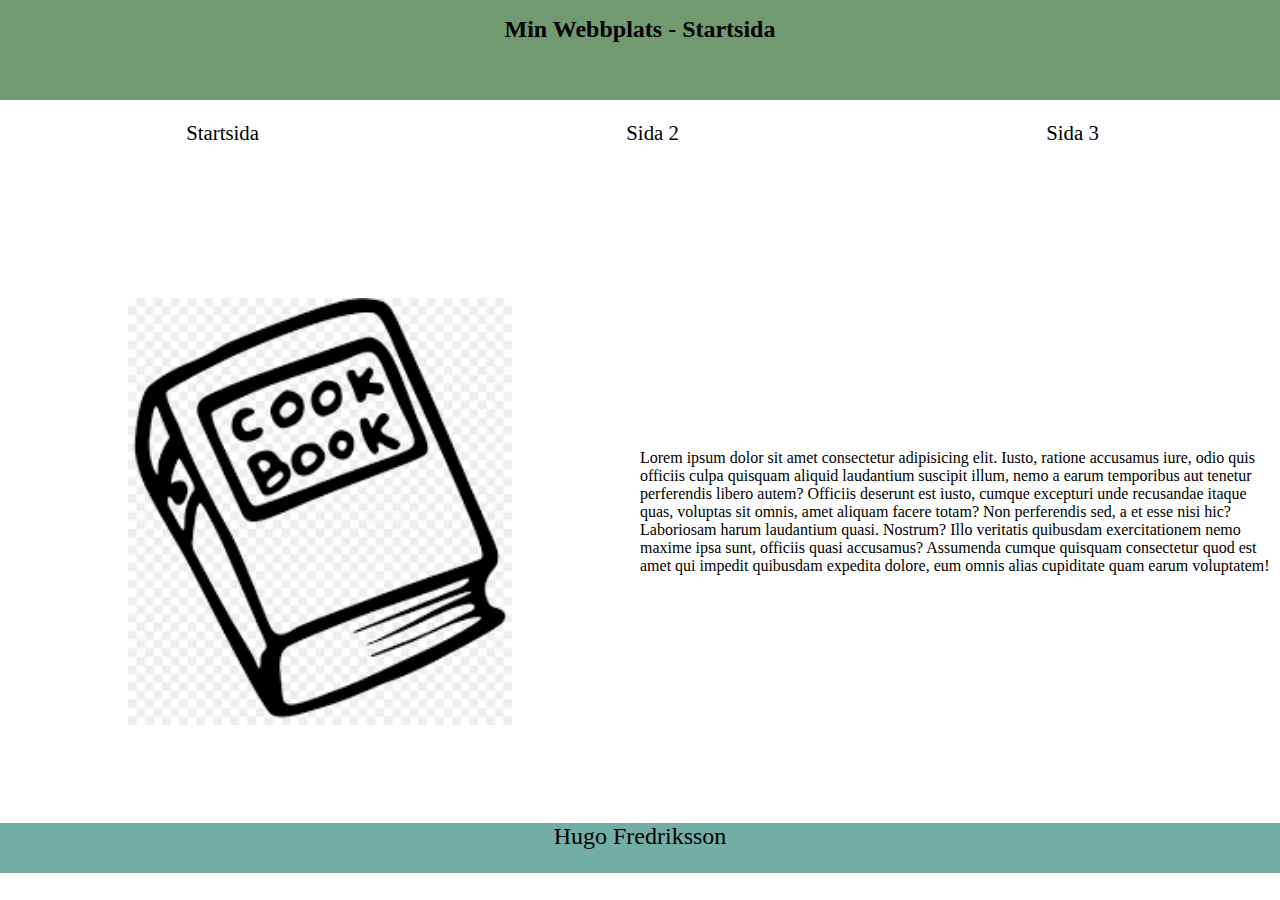
<file: Responsiv-webbplats-main/index.html>
<!DOCTYPE html>
<html lang="sv">
<head>
    <meta charset="UTF-8">
    <meta name="viewport" content="width=device-width, initial-scale=1.0">
    <link rel="stylesheet" href="index.css">
    <title>startsida</title>
</head>
<body id="index">
    <div class="wrapper">
    <header>
        <h1>Min Webbplats - Startsida</h1>
    </header>
    <nav>
        <ul>
            <li><a href="index.html">Startsida</a></li>
            <li> <a href="sida2.html">Sida 2</a></li>
            <li> <a href="sida3.html"> Sida 3</a></li>
        </ul>
    </nav>
    <main>
        <img src="aaaaa.png" alt="aaaaa">
        <p>Lorem ipsum dolor sit amet consectetur adipisicing elit. Iusto, ratione accusamus iure, odio quis officiis culpa quisquam aliquid laudantium suscipit illum, nemo a earum temporibus aut tenetur perferendis libero autem?
        Officiis deserunt est iusto, cumque excepturi unde recusandae itaque quas, voluptas sit omnis, amet aliquam facere totam? Non perferendis sed, a et esse nisi hic? Laboriosam harum laudantium quasi. Nostrum?
        Illo veritatis quibusdam exercitationem nemo maxime ipsa sunt, officiis quasi accusamus? Assumenda cumque quisquam consectetur quod est amet qui impedit quibusdam expedita dolore, eum omnis alias cupiditate quam earum voluptatem!
        </p>
    </main>
    <footer>Hugo Fredriksson</footer>
    </div>
</body>
</html>
</file>
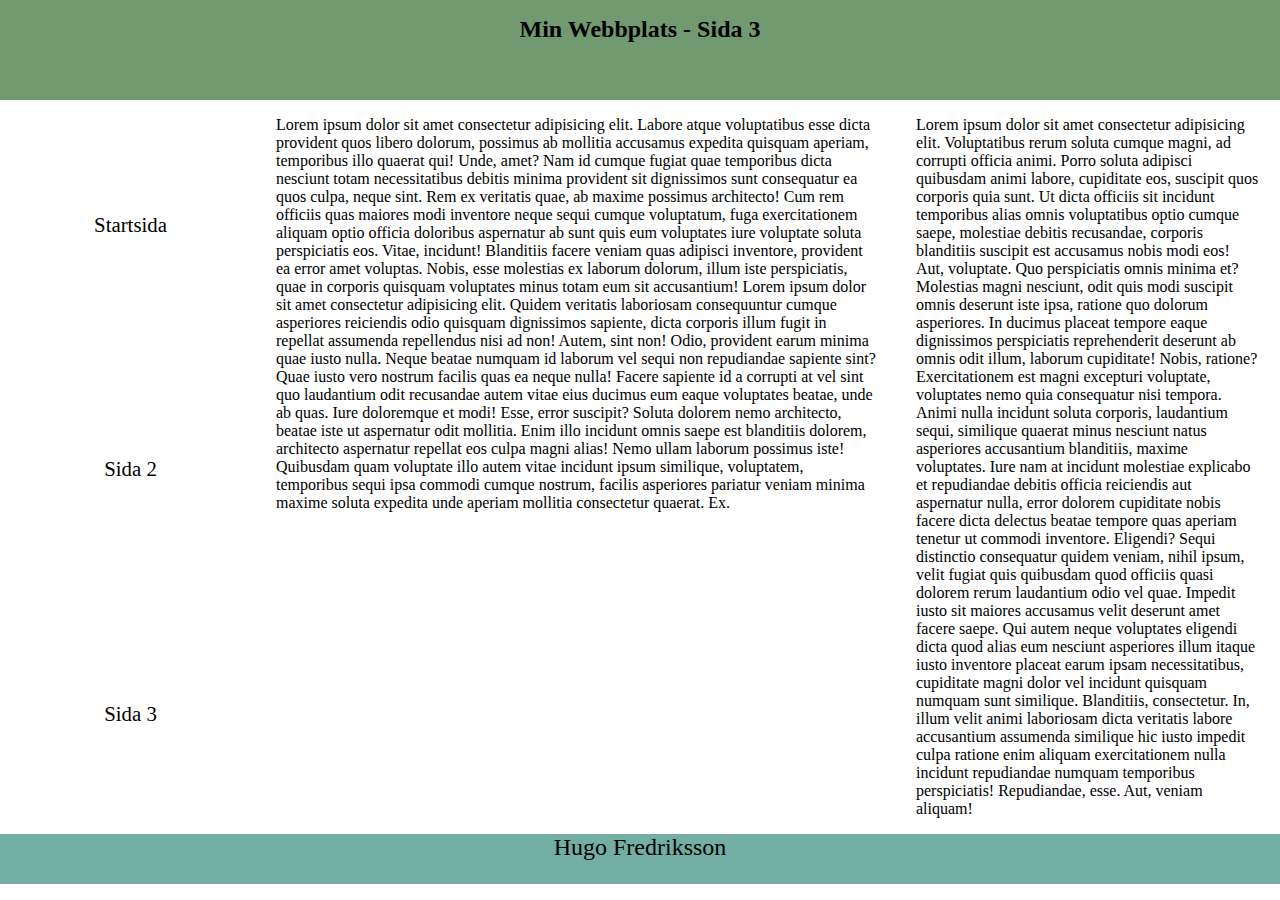
<file: Responsiv-webbplats-main/sida3.html>
<!DOCTYPE html>
<html lang="sv">
<head>
    <meta charset="UTF-8">
    <meta name="viewport" content="width=device-width, initial-scale=1.0">
    <link rel="stylesheet" href="index.css">
    <title>sida3</title>
</head>
<body id="sida3">
    <div class="wrapper">
    <header>
        <h1>Min Webbplats - Sida 3</h1>
    </header>
    <nav>
        <ul>
            <li><a href="index.html">Startsida</a></li>
            <li><a href="sida2.html">Sida 2</a></li>
            <li><a href="sida3.html"> Sida 3</a></li>
        </ul>
    </nav>
    <main>
        <p>Lorem ipsum dolor sit amet consectetur adipisicing elit. Labore atque voluptatibus esse dicta provident quos libero dolorum, possimus ab mollitia accusamus expedita quisquam aperiam, temporibus illo quaerat qui! Unde, amet?
        Nam id cumque fugiat quae temporibus dicta nesciunt totam necessitatibus debitis minima provident sit dignissimos sunt consequatur ea quos culpa, neque sint. Rem ex veritatis quae, ab maxime possimus architecto!
        Cum rem officiis quas maiores modi inventore neque sequi cumque voluptatum, fuga exercitationem aliquam optio officia doloribus aspernatur ab sunt quis eum voluptates iure voluptate soluta perspiciatis eos. Vitae, incidunt!
        Blanditiis facere veniam quas adipisci inventore, provident ea error amet voluptas. Nobis, esse molestias ex laborum dolorum, illum iste perspiciatis, quae in corporis quisquam voluptates minus totam eum sit accusantium! Lorem ipsum dolor sit amet consectetur adipisicing elit. Quidem veritatis laboriosam consequuntur cumque asperiores reiciendis odio quisquam dignissimos sapiente, dicta corporis illum fugit in repellat assumenda repellendus nisi ad non!
        Autem, sint non! Odio, provident earum minima quae iusto nulla. Neque beatae numquam id laborum vel sequi non repudiandae sapiente sint? Quae iusto vero nostrum facilis quas ea neque nulla!
        Facere sapiente id a corrupti at vel sint quo laudantium odit recusandae autem vitae eius ducimus eum eaque voluptates beatae, unde ab quas. Iure doloremque et modi! Esse, error suscipit?
        Soluta dolorem nemo architecto, beatae iste ut aspernatur odit mollitia. Enim illo incidunt omnis saepe est blanditiis dolorem, architecto aspernatur repellat eos culpa magni alias! Nemo ullam laborum possimus iste!
        Quibusdam quam voluptate illo autem vitae incidunt ipsum similique, voluptatem, temporibus sequi ipsa commodi cumque nostrum, facilis asperiores pariatur veniam minima maxime soluta expedita unde aperiam mollitia consectetur quaerat. Ex.</p>
    </main>
    <aside>
       <p>Lorem ipsum dolor sit amet consectetur adipisicing elit. Voluptatibus rerum soluta cumque magni, ad corrupti officia animi. Porro soluta adipisci quibusdam animi labore, cupiditate eos, suscipit quos corporis quia sunt.
       Ut dicta officiis sit incidunt temporibus alias omnis voluptatibus optio cumque saepe, molestiae debitis recusandae, corporis blanditiis suscipit est accusamus nobis modi eos! Aut, voluptate. Quo perspiciatis omnis minima et?
       Molestias magni nesciunt, odit quis modi suscipit omnis deserunt iste ipsa, ratione quo dolorum asperiores. In ducimus placeat tempore eaque dignissimos perspiciatis reprehenderit deserunt ab omnis odit illum, laborum cupiditate!
       Nobis, ratione? Exercitationem est magni excepturi voluptate, voluptates nemo quia consequatur nisi tempora. Animi nulla incidunt soluta corporis, laudantium sequi, similique quaerat minus nesciunt natus asperiores accusantium blanditiis, maxime voluptates.
       Iure nam at incidunt molestiae explicabo et repudiandae debitis officia reiciendis aut aspernatur nulla, error dolorem cupiditate nobis facere dicta delectus beatae tempore quas aperiam tenetur ut commodi inventore. Eligendi?
       Sequi distinctio consequatur quidem veniam, nihil ipsum, velit fugiat quis quibusdam quod officiis quasi dolorem rerum laudantium odio vel quae. Impedit iusto sit maiores accusamus velit deserunt amet facere saepe.
       Qui autem neque voluptates eligendi dicta quod alias eum nesciunt asperiores illum itaque iusto inventore placeat earum ipsam necessitatibus, cupiditate magni dolor vel incidunt quisquam numquam sunt similique. Blanditiis, consectetur.
       In, illum velit animi laboriosam dicta veritatis labore accusantium assumenda similique hic iusto impedit culpa ratione enim aliquam exercitationem nulla incidunt repudiandae numquam temporibus perspiciatis! Repudiandae, esse. Aut, veniam aliquam!
       </p>
    </aside>
    <footer>Hugo Fredriksson</footer>
    </div>
</body>
</html>
</file>
<file: Responsiv-webbplats-main/index.css>
body {
  margin: 0;
  height: 97vh;
}

.wrapper {
  height: 100%;
  display: grid;
  grid-template-columns: 1fr;
  grid-template-rows: 100px 100px auto 50px;
  grid-template-areas: "head" "nav" "main" "foot";
}

header {
  grid-area: head;
  background-color: rgb(113, 154, 113);
  height: 100%;
}
header h1 {
  text-align: center;
  font-size: 1.5em;
}

nav {
  grid-area: nav;
}
nav ul {
  padding: 0;
  list-style-type: none;
  align-items: center;
}
nav ul li {
  margin: 5px 0px 0px 5px;
  text-align: center;
}
nav ul li a {
  text-align: center;
  text-decoration: none;
  color: black;
  font-size: 1.3em;
}

main {
  grid-area: main;
}

#index main {
  display: grid;
  grid-template-rows: auto auto;
}
#index main img {
  width: 50%;
  place-self: center;
}

#sida2 main figure {
  display: flex;
  align-items: center;
}
#sida2 main figure figcaption {
  margin-left: 10px;
}

#sida3 .wrapper {
  height: 100%;
  display: grid;
  grid-template-columns: 1fr;
  grid-template-rows: 100px 100px auto auto 50px;
  grid-template-areas: "head" "nav" "main" "aside" "foot";
}
#sida3 .wrapper aside {
  grid-area: aside;
}

footer {
  grid-area: foot;
  font-size: 1.5em;
  text-align: center;
  background-color: rgb(115, 174, 164);
}

@media screen and (min-width: 1024px) {
  #index nav ul {
    display: grid;
    grid-template-columns: auto auto auto;
  }
  #index main {
    display: grid;
    grid-template-rows: auto;
    grid-template-columns: 1fr 1fr;
  }
  #index main p {
    display: flex;
    justify-content: center;
    align-items: center;
  }
  #index main img {
    width: 60%;
  }
  #sida2 .wrapper {
    display: grid;
    grid-template-columns: 2fr 8fr;
    grid-template-rows: 100px auto 50px;
    grid-template-areas: "head head" "nav main" "foot foot";
  }
  #sida2 nav {
    height: auto;
  }
  #sida2 nav ul {
    height: 100%;
    margin: 0;
    padding: 0;
    display: grid;
    grid-template-rows: auto auto auto;
  }
  #sida2 main {
    display: grid;
    grid-template-columns: auto auto;
  }
  #sida2 main figure {
    display: block;
  }
  #sida2 main figure figcaption {
    margin-left: 50px;
  }
  #sida2 footer {
    margin-top: auto;
    background-color: rgb(145, 107, 107);
  }
  #sida3 .wrapper {
    display: grid;
    grid-template-columns: 2fr 5fr 3fr;
    grid-template-rows: 100px auto 50px;
    grid-template-areas: "head head head" "nav main aside" "foot foot foot";
  }
  #sida3 nav {
    height: auto;
  }
  #sida3 nav ul {
    height: 100%;
    margin: 0;
    padding: 0;
    display: grid;
    grid-template-rows: auto auto auto;
  }
  #sida3 main {
    display: grid;
    padding: 0 20px 0 20px;
  }
  #sida3 aside {
    padding: 0 20px 0 20px;
  }
}/*# sourceMappingURL=index.css.map */
</file>
